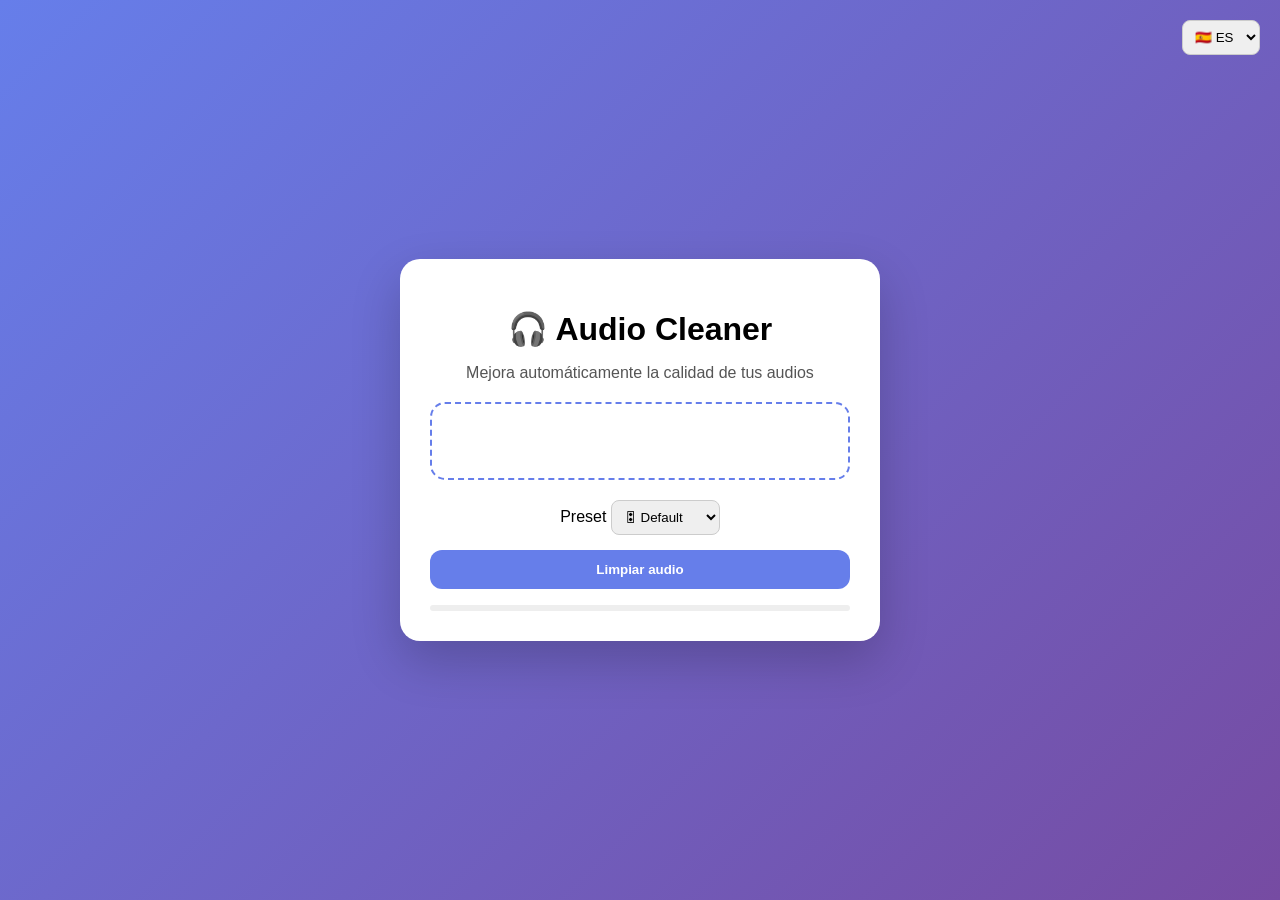
<file: index.html>
<!DOCTYPE html>
<html lang="es">
<head>
    <meta charset="UTF-8">
    <meta name="viewport" content="width=device-width, initial-scale=1.0">
    <title>Audio Cleaner</title>

    <link rel="stylesheet" href="css/style.css">
</head>
<body>

<div class="container">

    <div class="card">

        <!-- Header -->
        <h1 id="title"></h1>
        <p id="subtitle"></p>

        <!-- Language -->
        <div class="lang-switcher">
            <select id="lang" onchange="changeLang()">
                <option value="es">🇪🇸 ES</option>
                <option value="en">🇬🇧 EN</option>
            </select>
        </div>

        <!-- Drag & Drop -->
        <div id="drop-area">
            <p id="dropText"></p>
            <input type="file" id="fileInput" hidden>
            <button id="clickOnSelect" onclick="document.getElementById('fileInput').click()"></button>
        </div>

        <!-- File name -->
        <p id="fileName"></p>

        <!-- Preset -->
        <label id="presetLabel"></label>
        <select id="preset">
            <option value="default"></option>
            <option value="podcast"></option>
            <option value="voz"></option>
            <option value="reunion"></option>
        </select>

        <!-- Button -->
        <button id="btn" onclick="upload()"></button>

        <!-- Status -->
        <p id="status"></p>

        <!-- Progress -->
        <div class="progress">
            <div id="progress-bar"></div>
        </div>

        <!-- Result -->
        <div id="result">
            <audio id="audioPlayer" controls></audio>
            <a id="downloadBtn" download="cleaned.mp3">⬇️ Download</a>
        </div>

    </div>

</div>

<script src="js/app.js"></script>
</body>
</html>
</file>
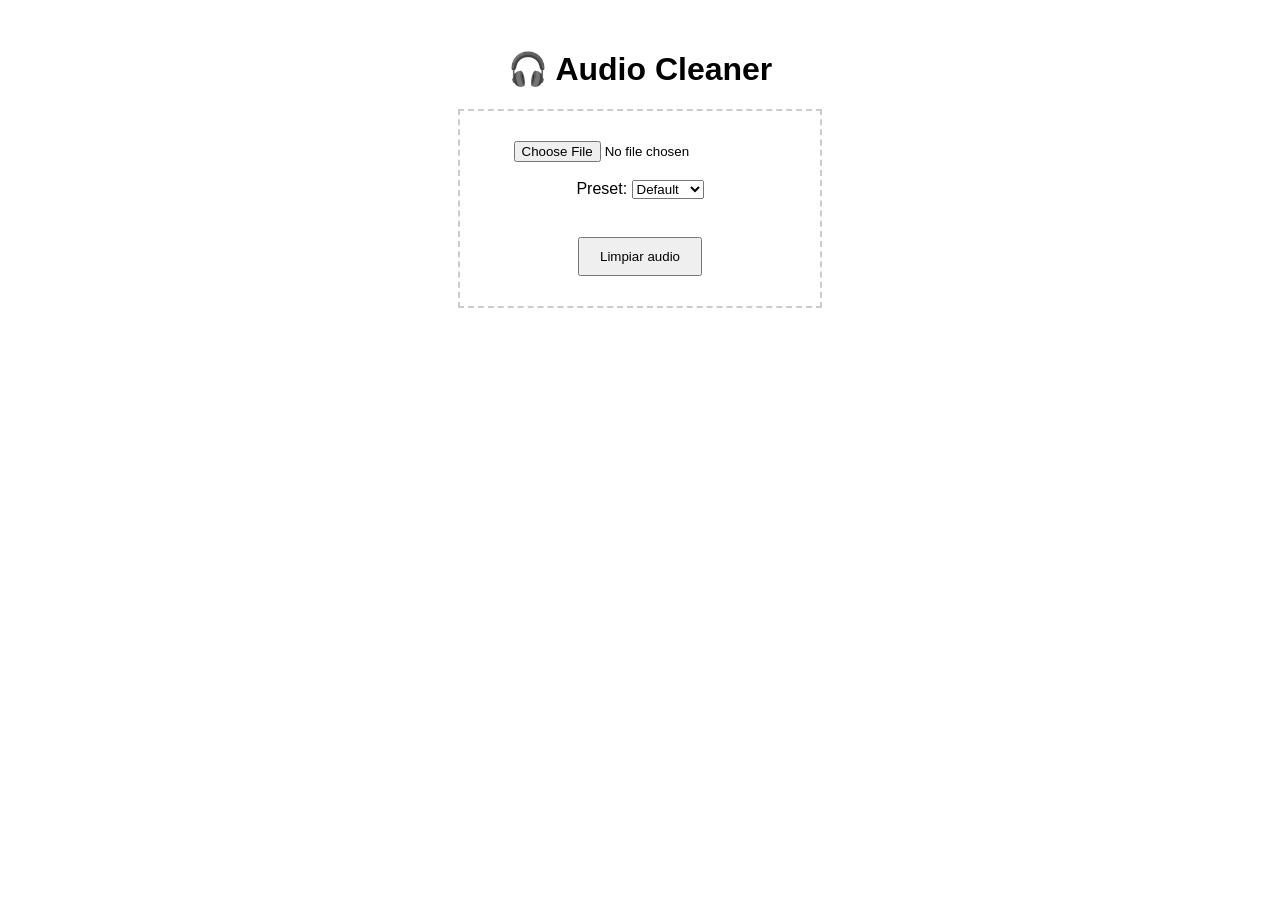
<file: static/index.html>
<!DOCTYPE html>
<html lang="es">
<head>
    <meta charset="UTF-8">
    <title>Audio Cleaner</title>
    <style>
        body {
            font-family: Arial;
            text-align: center;
            margin-top: 50px;
        }
        .box {
            border: 2px dashed #ccc;
            padding: 30px;
            width: 300px;
            margin: auto;
        }
        button {
            margin-top: 20px;
            padding: 10px 20px;
        }
    </style>
</head>
<body>

    <h1>🎧 Audio Cleaner</h1>

    <div class="box">
        <input type="file" id="fileInput" />
        <br><br>

        <label for="preset">Preset:</label>
        <select id="preset">
            <option value="default">Default</option>
            <option value="podcast">Podcast</option>
            <option value="voz">Voz</option>
            <option value="reunion">Reunión</option>
        </select>
        <br><br>
        <button onclick="upload()">Limpiar audio</button>
    </div>

    <p id="status"></p>

    <script>
        async function upload() {
            const fileInput = document.getElementById("fileInput");
            const presetSelect = document.getElementById("preset");
            const status = document.getElementById("status");

            if (!fileInput.files.length) {
                alert("Selecciona un archivo");
                return;
            }

            const file = fileInput.files[0];
            const preset = presetSelect.value;
            const formData = new FormData();
            formData.append("file", file);
            formData.append("preset", preset);

            status.innerText = "Procesando... ⏳";

            try {
                const response = await fetch("https://audio-cleaner-backend.onrender.com/clean-audio/", 
                { method: "POST", 
                body: formData });

                if (!response.ok) {
                    throw new Error("Error en el servidor");
                }

                const blob = await response.blob();
                const url = window.URL.createObjectURL(blob);

                const a = document.createElement("a");
                a.href = url;
                a.download = "cleaned.mp3";
                a.click();

                status.innerText = "✅ Audio listo!";
            } catch (error) {
                status.innerText = "❌ Error procesando audio";
            }
        }
    </script>

</body>
</html>
</file>
<file: css/style.css>
body {
    margin: 0;
    font-family: Arial, sans-serif;
    background: linear-gradient(135deg, #667eea, #764ba2);
    height: 100vh;
}

.container {
    display: flex;
    justify-content: center;
    align-items: center;
    height: 100%;
}

.card {
    background: white;
    padding: 30px;
    border-radius: 20px;
    width: 90%;
    max-width: 420px;
    text-align: center;
    box-shadow: 0 20px 50px rgba(0,0,0,0.2);
    animation: fadeIn 0.6s ease;
}

h1 {
    margin-bottom: 10px;
}

p {
    color: #555;
}

.lang-switcher {
    position: absolute;
    top: 20px;
    right: 20px;
}

select {
    padding: 8px;
    border-radius: 8px;
    border: 1px solid #ccc;
}

/* Drag & Drop */
#drop-area {
    border: 2px dashed #667eea;
    border-radius: 15px;
    padding: 20px;
    margin: 20px 0;
    transition: 0.3s;
    cursor: pointer;
}

#drop-area.hover {
    background: #f0f4ff;
    border-color: #5a67d8;
}

#drop-area button {
    margin-top: 10px;
    background: transparent;
    border: none;
    color: #667eea;
    font-weight: bold;
    cursor: pointer;
}

/* Button */
#btn {
    width: 100%;
    padding: 12px;
    border: none;
    border-radius: 12px;
    background: #667eea;
    color: white;
    font-weight: bold;
    margin-top: 15px;
    cursor: pointer;
    transition: 0.3s;
}

#btn:hover {
    background: #5a67d8;
}

/* Progress */
.progress {
    width: 100%;
    height: 6px;
    background: #eee;
    border-radius: 10px;
    margin-top: 15px;
}

#progress-bar {
    height: 100%;
    width: 0%;
    background: #667eea;
    border-radius: 10px;
    transition: 0.3s;
}

/* Result */
#result {
    margin-top: 20px;
    display: none;
    animation: fadeIn 0.5s ease;
}

audio {
    width: 100%;
    margin-bottom: 10px;
}

/* Animations */
@keyframes fadeIn {
    from {
        opacity: 0;
        transform: translateY(15px);
    }
    to {
        opacity: 1;
        transform: translateY(0);
    }
}
</file>
